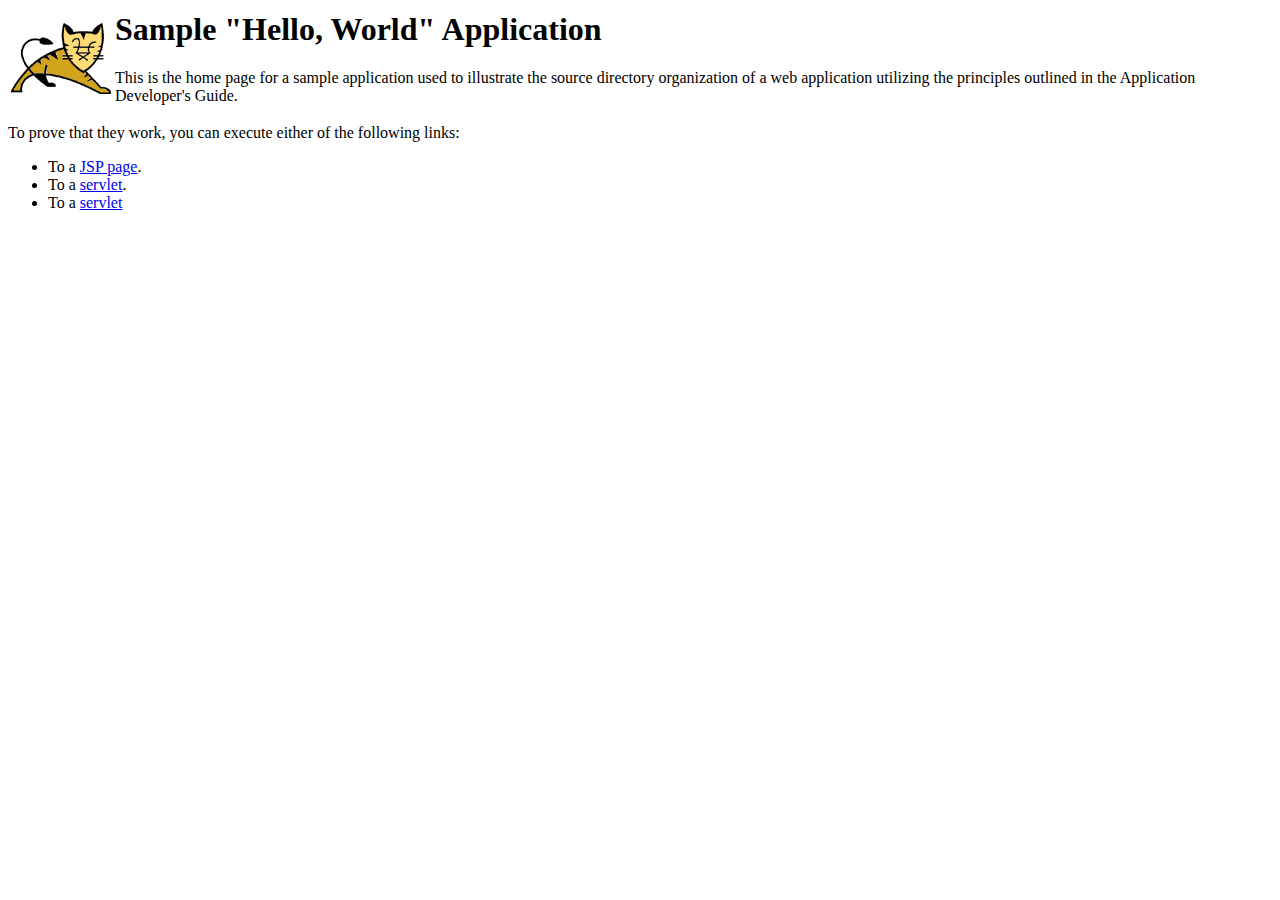
<file: cs578/WebContent/index.html>
<html>
<head>
<title>Sample "Hello, World" Application</title>
</head>
<body bgcolor=white>

<table border="0">
<tr>
<td>
<img src="images/tomcat.gif">
</td>
<td>
<h1>Sample "Hello, World" Application</h1>
<p>This is the home page for a sample application used to illustrate the
source directory organization of a web application utilizing the principles
outlined in the Application Developer's Guide.
</td>
</tr>
</table>

<p>To prove that they work, you can execute either of the following links:
<ul>
<li>To a <a href="hello.jsp">JSP page</a>.
<li>To a <a href="hello">servlet</a>.
<li>To a <a href="input.jsp">servlet</a>
</ul>

</body>
</html>
</file>
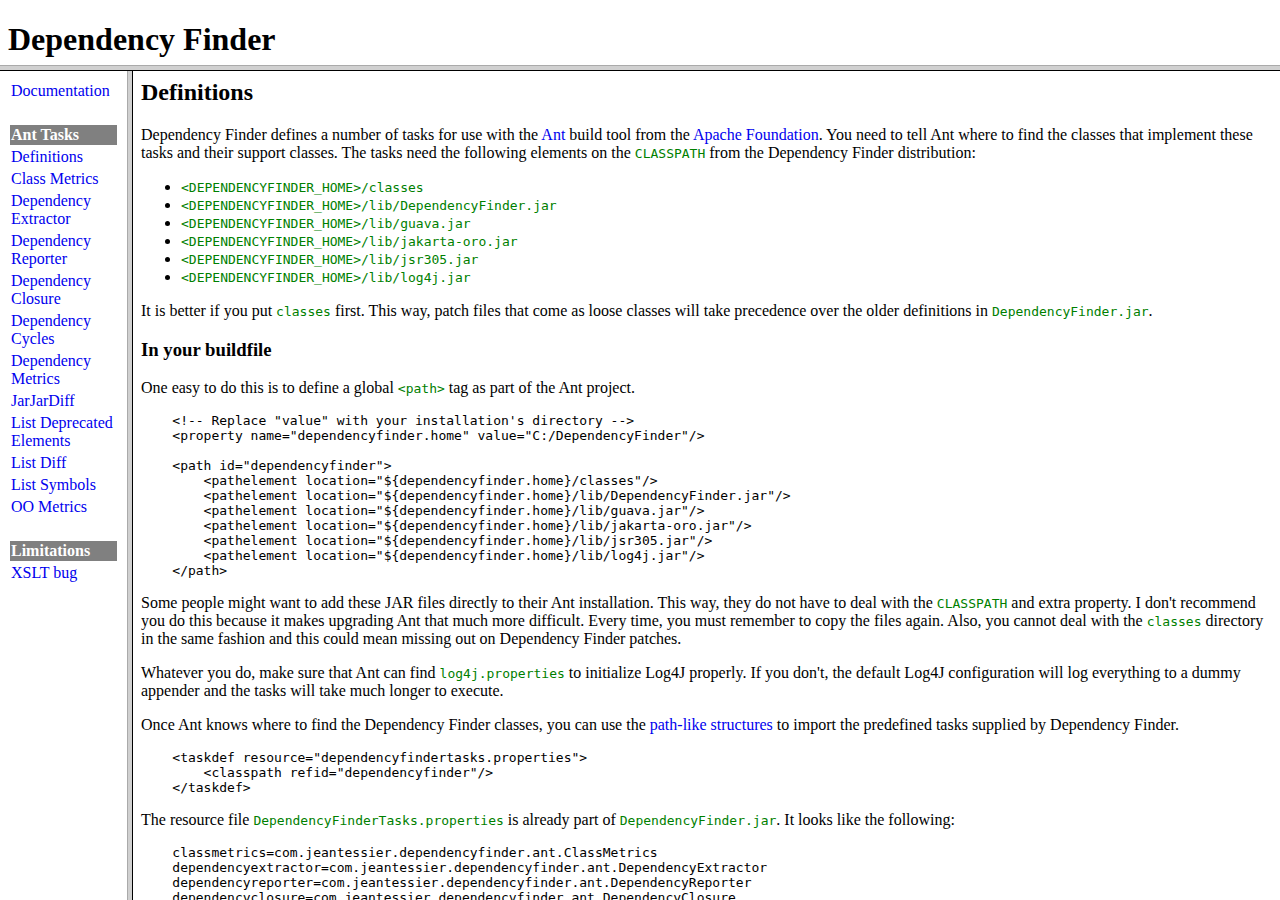
<file: arcade/DependencyFinder/docs/tasks/index.html>
<html>

<head>
<link rel="shortcut icon" href="../images/logoicon.gif" type="image/gif" />
<title>Dependency Finder Ant Tasks</title>
</head>

<frameset rows="65, *">
    <frame name="title" src="../Title.html" noresize scrolling="no">
    <frameset cols="127, *">
        <frame name="menu" src="Menu.html">
        <frame name="content" src="definitions.html">
    </frameset>
</frameset>

</html>
</file>
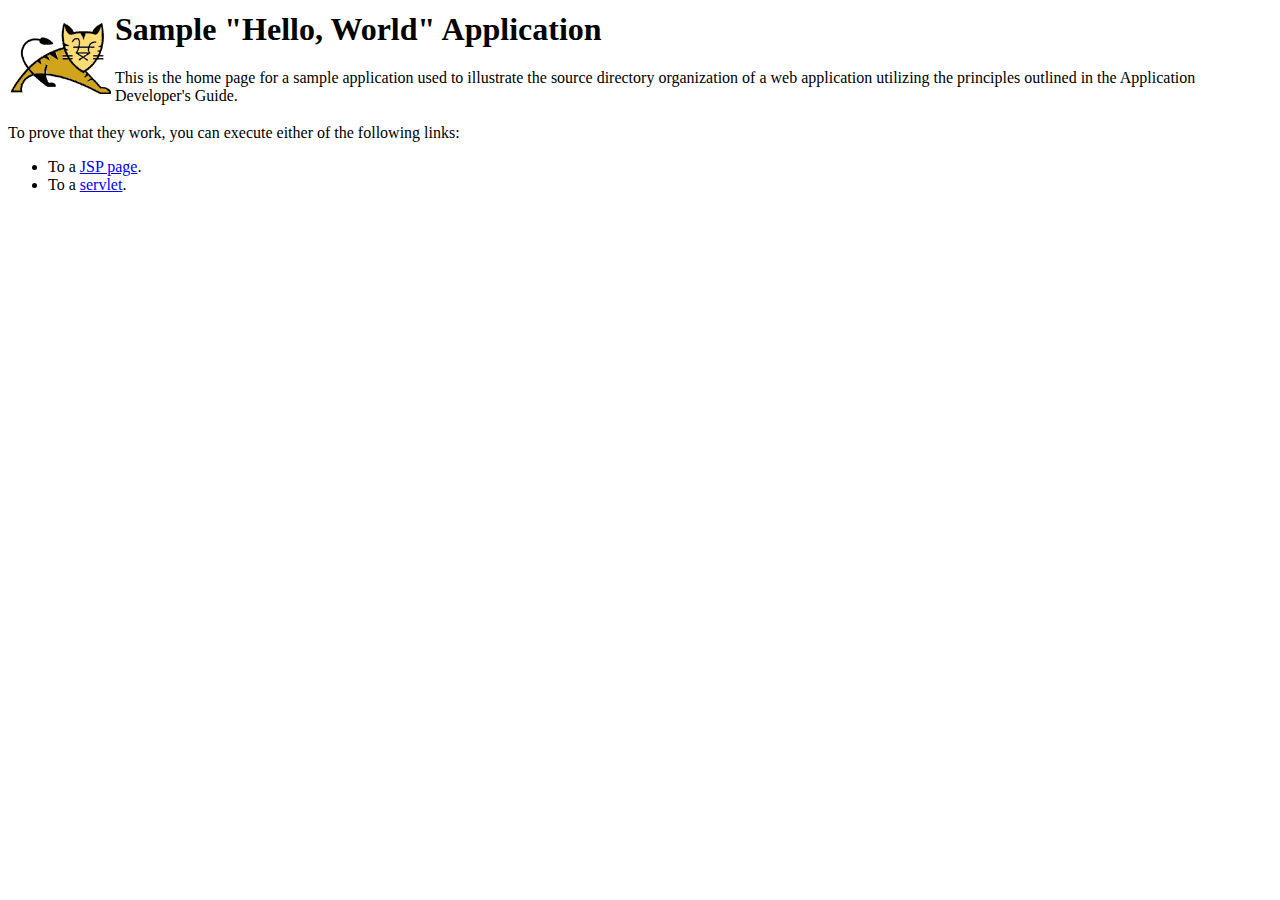
<file: https:/github.com/geoffreyknopf777/CSCI578_ModGraph/tree/git/sample/WebContent/index.html>
<html>
<head>
<title>Sample "Hello, World" Application</title>
</head>
<body bgcolor=white>

<table border="0">
<tr>
<td>
<img src="images/tomcat.gif">
</td>
<td>
<h1>Sample "Hello, World" Application</h1>
<p>This is the home page for a sample application used to illustrate the
source directory organization of a web application utilizing the principles
outlined in the Application Developer's Guide.
</td>
</tr>
</table>

<p>To prove that they work, you can execute either of the following links:
<ul>
<li>To a <a href="hello.jsp">JSP page</a>.
<li>To a <a href="hello">servlet</a>.
</ul>

</body>
</html>
</file>
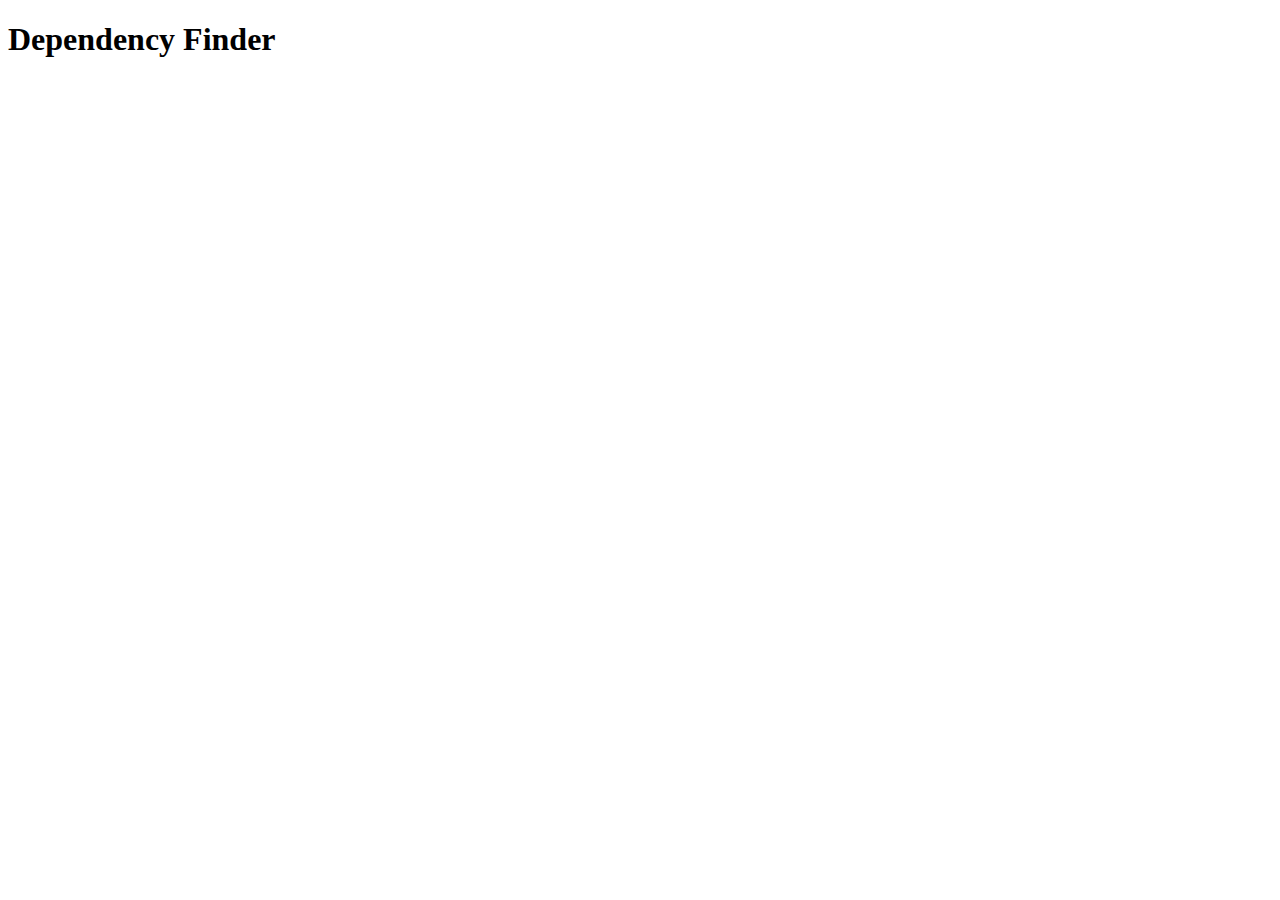
<file: arcade/DependencyFinder/docs/Title.html>
<!doctype html public "-//w3c//dtd html 4.01//en" "http://www.w3c.org/TR/html40/strict.dtd">

<html>

<head>
<link rel="stylesheet" type="text/css" href="style.css" />
<title>Dependency Finder - Title</title>
</head>

<body>

<h1>Dependency Finder</h1>

</body>

</html>
</file>
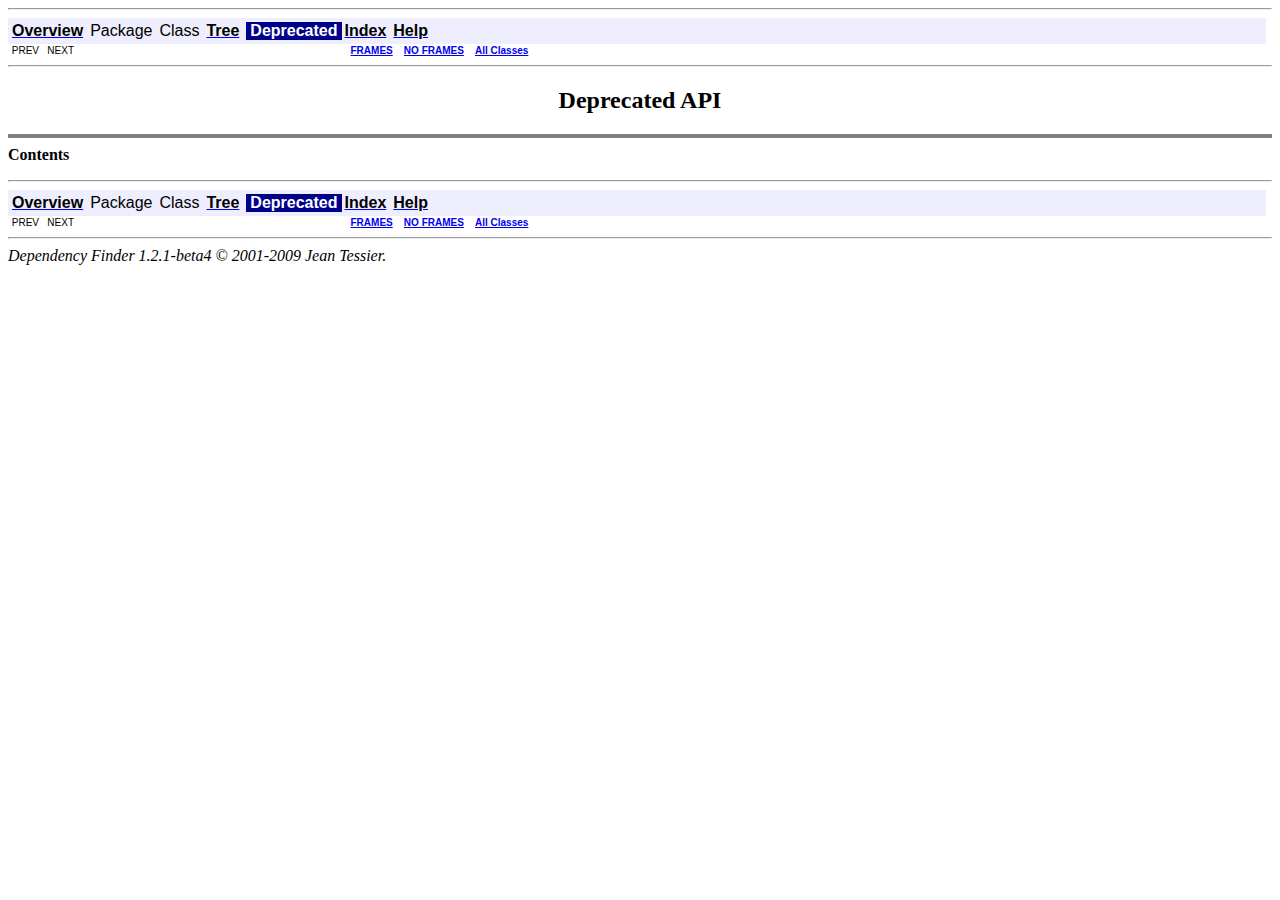
<file: arcade/DependencyFinder/docs/api/deprecated-list.html>
<!DOCTYPE HTML PUBLIC "-//W3C//DTD HTML 4.01 Transitional//EN" "http://www.w3.org/TR/html4/loose.dtd">
<!--NewPage-->
<HTML>
<HEAD>
<!-- Generated by javadoc (build 1.6.0_22) on Sun Nov 28 19:19:18 PST 2010 -->
<TITLE>
Deprecated List (DependencyFinder)
</TITLE>

<META NAME="date" CONTENT="2010-11-28">

<LINK REL ="stylesheet" TYPE="text/css" HREF="stylesheet.css" TITLE="Style">

<SCRIPT type="text/javascript">
function windowTitle()
{
    if (location.href.indexOf('is-external=true') == -1) {
        parent.document.title="Deprecated List (DependencyFinder)";
    }
}
</SCRIPT>
<NOSCRIPT>
</NOSCRIPT>

</HEAD>

<BODY BGCOLOR="white" onload="windowTitle();">
<HR>


<!-- ========= START OF TOP NAVBAR ======= -->
<A NAME="navbar_top"><!-- --></A>
<A HREF="#skip-navbar_top" title="Skip navigation links"></A>
<TABLE BORDER="0" WIDTH="100%" CELLPADDING="1" CELLSPACING="0" SUMMARY="">
<TR>
<TD COLSPAN=2 BGCOLOR="#EEEEFF" CLASS="NavBarCell1">
<A NAME="navbar_top_firstrow"><!-- --></A>
<TABLE BORDER="0" CELLPADDING="0" CELLSPACING="3" SUMMARY="">
  <TR ALIGN="center" VALIGN="top">
  <TD BGCOLOR="#EEEEFF" CLASS="NavBarCell1">    <A HREF="overview-summary.html"><FONT CLASS="NavBarFont1"><B>Overview</B></FONT></A>&nbsp;</TD>
  <TD BGCOLOR="#EEEEFF" CLASS="NavBarCell1">    <FONT CLASS="NavBarFont1">Package</FONT>&nbsp;</TD>
  <TD BGCOLOR="#EEEEFF" CLASS="NavBarCell1">    <FONT CLASS="NavBarFont1">Class</FONT>&nbsp;</TD>
  <TD BGCOLOR="#EEEEFF" CLASS="NavBarCell1">    <A HREF="overview-tree.html"><FONT CLASS="NavBarFont1"><B>Tree</B></FONT></A>&nbsp;</TD>
  <TD BGCOLOR="#FFFFFF" CLASS="NavBarCell1Rev"> &nbsp;<FONT CLASS="NavBarFont1Rev"><B>Deprecated</B></FONT>&nbsp;</TD>
  <TD BGCOLOR="#EEEEFF" CLASS="NavBarCell1">    <A HREF="index-all.html"><FONT CLASS="NavBarFont1"><B>Index</B></FONT></A>&nbsp;</TD>
  <TD BGCOLOR="#EEEEFF" CLASS="NavBarCell1">    <A HREF="help-doc.html"><FONT CLASS="NavBarFont1"><B>Help</B></FONT></A>&nbsp;</TD>
  </TR>
</TABLE>
</TD>
<TD ALIGN="right" VALIGN="top" ROWSPAN=3><EM>
</EM>
</TD>
</TR>

<TR>
<TD BGCOLOR="white" CLASS="NavBarCell2"><FONT SIZE="-2">
&nbsp;PREV&nbsp;
&nbsp;NEXT</FONT></TD>
<TD BGCOLOR="white" CLASS="NavBarCell2"><FONT SIZE="-2">
  <A HREF="index.html?deprecated-list.html" target="_top"><B>FRAMES</B></A>  &nbsp;
&nbsp;<A HREF="deprecated-list.html" target="_top"><B>NO FRAMES</B></A>  &nbsp;
&nbsp;<SCRIPT type="text/javascript">
  <!--
  if(window==top) {
    document.writeln('<A HREF="allclasses-noframe.html"><B>All Classes</B></A>');
  }
  //-->
</SCRIPT>
<NOSCRIPT>
  <A HREF="allclasses-noframe.html"><B>All Classes</B></A>
</NOSCRIPT>


</FONT></TD>
</TR>
</TABLE>
<A NAME="skip-navbar_top"></A>
<!-- ========= END OF TOP NAVBAR ========= -->

<HR>
<CENTER>
<H2>
<B>Deprecated API</B></H2>
</CENTER>
<HR SIZE="4" NOSHADE>
<B>Contents</B><UL>
</UL>

<HR>


<!-- ======= START OF BOTTOM NAVBAR ====== -->
<A NAME="navbar_bottom"><!-- --></A>
<A HREF="#skip-navbar_bottom" title="Skip navigation links"></A>
<TABLE BORDER="0" WIDTH="100%" CELLPADDING="1" CELLSPACING="0" SUMMARY="">
<TR>
<TD COLSPAN=2 BGCOLOR="#EEEEFF" CLASS="NavBarCell1">
<A NAME="navbar_bottom_firstrow"><!-- --></A>
<TABLE BORDER="0" CELLPADDING="0" CELLSPACING="3" SUMMARY="">
  <TR ALIGN="center" VALIGN="top">
  <TD BGCOLOR="#EEEEFF" CLASS="NavBarCell1">    <A HREF="overview-summary.html"><FONT CLASS="NavBarFont1"><B>Overview</B></FONT></A>&nbsp;</TD>
  <TD BGCOLOR="#EEEEFF" CLASS="NavBarCell1">    <FONT CLASS="NavBarFont1">Package</FONT>&nbsp;</TD>
  <TD BGCOLOR="#EEEEFF" CLASS="NavBarCell1">    <FONT CLASS="NavBarFont1">Class</FONT>&nbsp;</TD>
  <TD BGCOLOR="#EEEEFF" CLASS="NavBarCell1">    <A HREF="overview-tree.html"><FONT CLASS="NavBarFont1"><B>Tree</B></FONT></A>&nbsp;</TD>
  <TD BGCOLOR="#FFFFFF" CLASS="NavBarCell1Rev"> &nbsp;<FONT CLASS="NavBarFont1Rev"><B>Deprecated</B></FONT>&nbsp;</TD>
  <TD BGCOLOR="#EEEEFF" CLASS="NavBarCell1">    <A HREF="index-all.html"><FONT CLASS="NavBarFont1"><B>Index</B></FONT></A>&nbsp;</TD>
  <TD BGCOLOR="#EEEEFF" CLASS="NavBarCell1">    <A HREF="help-doc.html"><FONT CLASS="NavBarFont1"><B>Help</B></FONT></A>&nbsp;</TD>
  </TR>
</TABLE>
</TD>
<TD ALIGN="right" VALIGN="top" ROWSPAN=3><EM>
</EM>
</TD>
</TR>

<TR>
<TD BGCOLOR="white" CLASS="NavBarCell2"><FONT SIZE="-2">
&nbsp;PREV&nbsp;
&nbsp;NEXT</FONT></TD>
<TD BGCOLOR="white" CLASS="NavBarCell2"><FONT SIZE="-2">
  <A HREF="index.html?deprecated-list.html" target="_top"><B>FRAMES</B></A>  &nbsp;
&nbsp;<A HREF="deprecated-list.html" target="_top"><B>NO FRAMES</B></A>  &nbsp;
&nbsp;<SCRIPT type="text/javascript">
  <!--
  if(window==top) {
    document.writeln('<A HREF="allclasses-noframe.html"><B>All Classes</B></A>');
  }
  //-->
</SCRIPT>
<NOSCRIPT>
  <A HREF="allclasses-noframe.html"><B>All Classes</B></A>
</NOSCRIPT>


</FONT></TD>
</TR>
</TABLE>
<A NAME="skip-navbar_bottom"></A>
<!-- ======== END OF BOTTOM NAVBAR ======= -->

<HR>
<i>Dependency Finder 1.2.1-beta4 &#169; 2001-2009 Jean Tessier.</i>
</BODY>
</HTML>
</file>
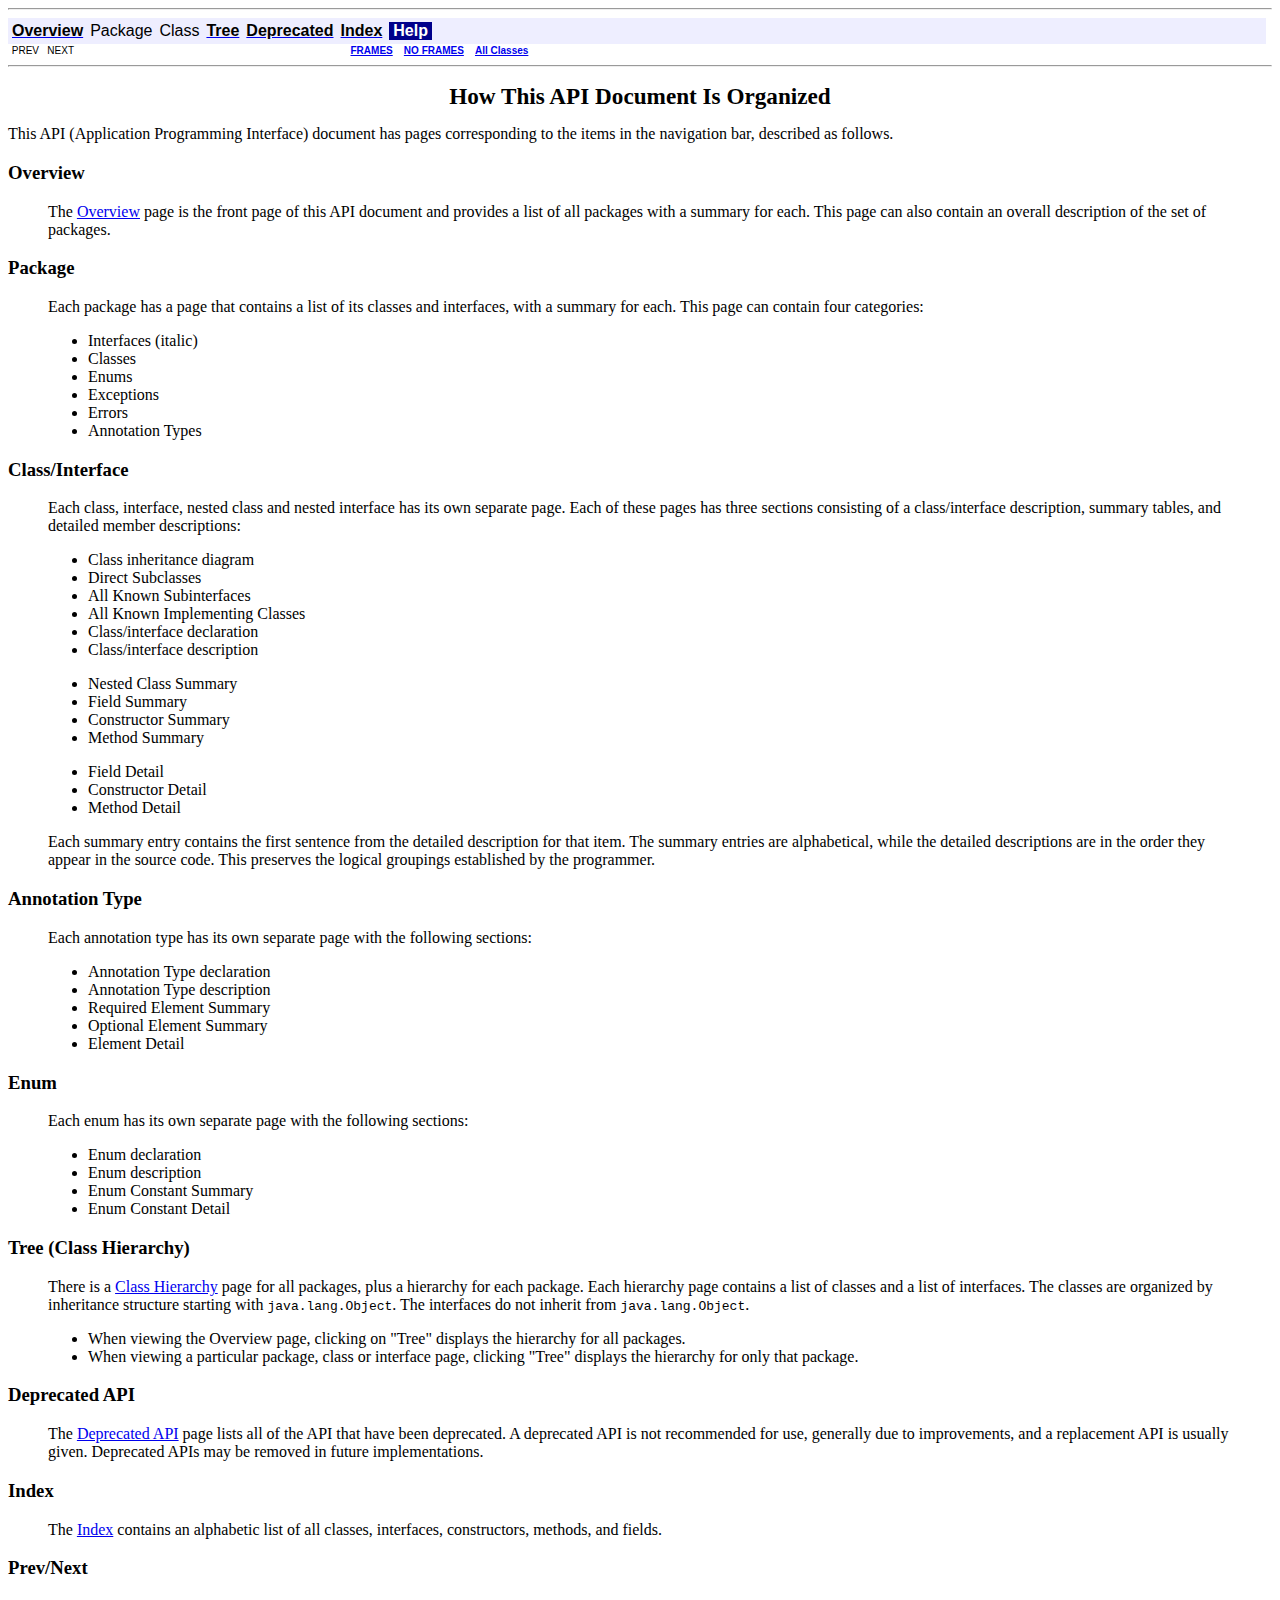
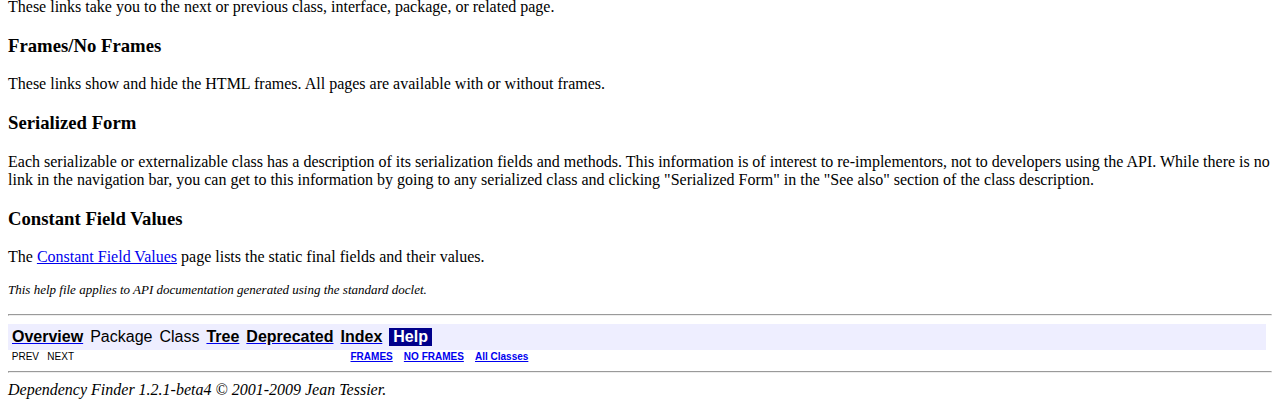
<file: arcade/DependencyFinder/docs/api/help-doc.html>
<!DOCTYPE HTML PUBLIC "-//W3C//DTD HTML 4.01 Transitional//EN" "http://www.w3.org/TR/html4/loose.dtd">
<!--NewPage-->
<HTML>
<HEAD>
<!-- Generated by javadoc (build 1.6.0_22) on Sun Nov 28 19:19:18 PST 2010 -->
<TITLE>
API Help (DependencyFinder)
</TITLE>

<META NAME="date" CONTENT="2010-11-28">

<LINK REL ="stylesheet" TYPE="text/css" HREF="stylesheet.css" TITLE="Style">

<SCRIPT type="text/javascript">
function windowTitle()
{
    if (location.href.indexOf('is-external=true') == -1) {
        parent.document.title="API Help (DependencyFinder)";
    }
}
</SCRIPT>
<NOSCRIPT>
</NOSCRIPT>

</HEAD>

<BODY BGCOLOR="white" onload="windowTitle();">
<HR>


<!-- ========= START OF TOP NAVBAR ======= -->
<A NAME="navbar_top"><!-- --></A>
<A HREF="#skip-navbar_top" title="Skip navigation links"></A>
<TABLE BORDER="0" WIDTH="100%" CELLPADDING="1" CELLSPACING="0" SUMMARY="">
<TR>
<TD COLSPAN=2 BGCOLOR="#EEEEFF" CLASS="NavBarCell1">
<A NAME="navbar_top_firstrow"><!-- --></A>
<TABLE BORDER="0" CELLPADDING="0" CELLSPACING="3" SUMMARY="">
  <TR ALIGN="center" VALIGN="top">
  <TD BGCOLOR="#EEEEFF" CLASS="NavBarCell1">    <A HREF="overview-summary.html"><FONT CLASS="NavBarFont1"><B>Overview</B></FONT></A>&nbsp;</TD>
  <TD BGCOLOR="#EEEEFF" CLASS="NavBarCell1">    <FONT CLASS="NavBarFont1">Package</FONT>&nbsp;</TD>
  <TD BGCOLOR="#EEEEFF" CLASS="NavBarCell1">    <FONT CLASS="NavBarFont1">Class</FONT>&nbsp;</TD>
  <TD BGCOLOR="#EEEEFF" CLASS="NavBarCell1">    <A HREF="overview-tree.html"><FONT CLASS="NavBarFont1"><B>Tree</B></FONT></A>&nbsp;</TD>
  <TD BGCOLOR="#EEEEFF" CLASS="NavBarCell1">    <A HREF="deprecated-list.html"><FONT CLASS="NavBarFont1"><B>Deprecated</B></FONT></A>&nbsp;</TD>
  <TD BGCOLOR="#EEEEFF" CLASS="NavBarCell1">    <A HREF="index-all.html"><FONT CLASS="NavBarFont1"><B>Index</B></FONT></A>&nbsp;</TD>
  <TD BGCOLOR="#FFFFFF" CLASS="NavBarCell1Rev"> &nbsp;<FONT CLASS="NavBarFont1Rev"><B>Help</B></FONT>&nbsp;</TD>
  </TR>
</TABLE>
</TD>
<TD ALIGN="right" VALIGN="top" ROWSPAN=3><EM>
</EM>
</TD>
</TR>

<TR>
<TD BGCOLOR="white" CLASS="NavBarCell2"><FONT SIZE="-2">
&nbsp;PREV&nbsp;
&nbsp;NEXT</FONT></TD>
<TD BGCOLOR="white" CLASS="NavBarCell2"><FONT SIZE="-2">
  <A HREF="index.html?help-doc.html" target="_top"><B>FRAMES</B></A>  &nbsp;
&nbsp;<A HREF="help-doc.html" target="_top"><B>NO FRAMES</B></A>  &nbsp;
&nbsp;<SCRIPT type="text/javascript">
  <!--
  if(window==top) {
    document.writeln('<A HREF="allclasses-noframe.html"><B>All Classes</B></A>');
  }
  //-->
</SCRIPT>
<NOSCRIPT>
  <A HREF="allclasses-noframe.html"><B>All Classes</B></A>
</NOSCRIPT>


</FONT></TD>
</TR>
</TABLE>
<A NAME="skip-navbar_top"></A>
<!-- ========= END OF TOP NAVBAR ========= -->

<HR>
<CENTER>
<H1>
How This API Document Is Organized</H1>
</CENTER>
This API (Application Programming Interface) document has pages corresponding to the items in the navigation bar, described as follows.<H3>
Overview</H3>
<BLOCKQUOTE>

<P>
The <A HREF="overview-summary.html">Overview</A> page is the front page of this API document and provides a list of all packages with a summary for each.  This page can also contain an overall description of the set of packages.</BLOCKQUOTE>
<H3>
Package</H3>
<BLOCKQUOTE>

<P>
Each package has a page that contains a list of its classes and interfaces, with a summary for each. This page can contain four categories:<UL>
<LI>Interfaces (italic)<LI>Classes<LI>Enums<LI>Exceptions<LI>Errors<LI>Annotation Types</UL>
</BLOCKQUOTE>
<H3>
Class/Interface</H3>
<BLOCKQUOTE>

<P>
Each class, interface, nested class and nested interface has its own separate page. Each of these pages has three sections consisting of a class/interface description, summary tables, and detailed member descriptions:<UL>
<LI>Class inheritance diagram<LI>Direct Subclasses<LI>All Known Subinterfaces<LI>All Known Implementing Classes<LI>Class/interface declaration<LI>Class/interface description
<P>
<LI>Nested Class Summary<LI>Field Summary<LI>Constructor Summary<LI>Method Summary
<P>
<LI>Field Detail<LI>Constructor Detail<LI>Method Detail</UL>
Each summary entry contains the first sentence from the detailed description for that item. The summary entries are alphabetical, while the detailed descriptions are in the order they appear in the source code. This preserves the logical groupings established by the programmer.</BLOCKQUOTE>
</BLOCKQUOTE>
<H3>
Annotation Type</H3>
<BLOCKQUOTE>

<P>
Each annotation type has its own separate page with the following sections:<UL>
<LI>Annotation Type declaration<LI>Annotation Type description<LI>Required Element Summary<LI>Optional Element Summary<LI>Element Detail</UL>
</BLOCKQUOTE>
</BLOCKQUOTE>
<H3>
Enum</H3>
<BLOCKQUOTE>

<P>
Each enum has its own separate page with the following sections:<UL>
<LI>Enum declaration<LI>Enum description<LI>Enum Constant Summary<LI>Enum Constant Detail</UL>
</BLOCKQUOTE>
<H3>
Tree (Class Hierarchy)</H3>
<BLOCKQUOTE>
There is a <A HREF="overview-tree.html">Class Hierarchy</A> page for all packages, plus a hierarchy for each package. Each hierarchy page contains a list of classes and a list of interfaces. The classes are organized by inheritance structure starting with <code>java.lang.Object</code>. The interfaces do not inherit from <code>java.lang.Object</code>.<UL>
<LI>When viewing the Overview page, clicking on "Tree" displays the hierarchy for all packages.<LI>When viewing a particular package, class or interface page, clicking "Tree" displays the hierarchy for only that package.</UL>
</BLOCKQUOTE>
<H3>
Deprecated API</H3>
<BLOCKQUOTE>
The <A HREF="deprecated-list.html">Deprecated API</A> page lists all of the API that have been deprecated. A deprecated API is not recommended for use, generally due to improvements, and a replacement API is usually given. Deprecated APIs may be removed in future implementations.</BLOCKQUOTE>
<H3>
Index</H3>
<BLOCKQUOTE>
The <A HREF="index-all.html">Index</A> contains an alphabetic list of all classes, interfaces, constructors, methods, and fields.</BLOCKQUOTE>
<H3>
Prev/Next</H3>
These links take you to the next or previous class, interface, package, or related page.<H3>
Frames/No Frames</H3>
These links show and hide the HTML frames.  All pages are available with or without frames.
<P>
<H3>
Serialized Form</H3>
Each serializable or externalizable class has a description of its serialization fields and methods. This information is of interest to re-implementors, not to developers using the API. While there is no link in the navigation bar, you can get to this information by going to any serialized class and clicking "Serialized Form" in the "See also" section of the class description.
<P>
<H3>
Constant Field Values</H3>
The <a href="constant-values.html">Constant Field Values</a> page lists the static final fields and their values.
<P>
<FONT SIZE="-1">
<EM>
This help file applies to API documentation generated using the standard doclet.</EM>
</FONT>
<BR>
<HR>


<!-- ======= START OF BOTTOM NAVBAR ====== -->
<A NAME="navbar_bottom"><!-- --></A>
<A HREF="#skip-navbar_bottom" title="Skip navigation links"></A>
<TABLE BORDER="0" WIDTH="100%" CELLPADDING="1" CELLSPACING="0" SUMMARY="">
<TR>
<TD COLSPAN=2 BGCOLOR="#EEEEFF" CLASS="NavBarCell1">
<A NAME="navbar_bottom_firstrow"><!-- --></A>
<TABLE BORDER="0" CELLPADDING="0" CELLSPACING="3" SUMMARY="">
  <TR ALIGN="center" VALIGN="top">
  <TD BGCOLOR="#EEEEFF" CLASS="NavBarCell1">    <A HREF="overview-summary.html"><FONT CLASS="NavBarFont1"><B>Overview</B></FONT></A>&nbsp;</TD>
  <TD BGCOLOR="#EEEEFF" CLASS="NavBarCell1">    <FONT CLASS="NavBarFont1">Package</FONT>&nbsp;</TD>
  <TD BGCOLOR="#EEEEFF" CLASS="NavBarCell1">    <FONT CLASS="NavBarFont1">Class</FONT>&nbsp;</TD>
  <TD BGCOLOR="#EEEEFF" CLASS="NavBarCell1">    <A HREF="overview-tree.html"><FONT CLASS="NavBarFont1"><B>Tree</B></FONT></A>&nbsp;</TD>
  <TD BGCOLOR="#EEEEFF" CLASS="NavBarCell1">    <A HREF="deprecated-list.html"><FONT CLASS="NavBarFont1"><B>Deprecated</B></FONT></A>&nbsp;</TD>
  <TD BGCOLOR="#EEEEFF" CLASS="NavBarCell1">    <A HREF="index-all.html"><FONT CLASS="NavBarFont1"><B>Index</B></FONT></A>&nbsp;</TD>
  <TD BGCOLOR="#FFFFFF" CLASS="NavBarCell1Rev"> &nbsp;<FONT CLASS="NavBarFont1Rev"><B>Help</B></FONT>&nbsp;</TD>
  </TR>
</TABLE>
</TD>
<TD ALIGN="right" VALIGN="top" ROWSPAN=3><EM>
</EM>
</TD>
</TR>

<TR>
<TD BGCOLOR="white" CLASS="NavBarCell2"><FONT SIZE="-2">
&nbsp;PREV&nbsp;
&nbsp;NEXT</FONT></TD>
<TD BGCOLOR="white" CLASS="NavBarCell2"><FONT SIZE="-2">
  <A HREF="index.html?help-doc.html" target="_top"><B>FRAMES</B></A>  &nbsp;
&nbsp;<A HREF="help-doc.html" target="_top"><B>NO FRAMES</B></A>  &nbsp;
&nbsp;<SCRIPT type="text/javascript">
  <!--
  if(window==top) {
    document.writeln('<A HREF="allclasses-noframe.html"><B>All Classes</B></A>');
  }
  //-->
</SCRIPT>
<NOSCRIPT>
  <A HREF="allclasses-noframe.html"><B>All Classes</B></A>
</NOSCRIPT>


</FONT></TD>
</TR>
</TABLE>
<A NAME="skip-navbar_bottom"></A>
<!-- ======== END OF BOTTOM NAVBAR ======= -->

<HR>
<i>Dependency Finder 1.2.1-beta4 &#169; 2001-2009 Jean Tessier.</i>
</BODY>
</HTML>
</file>
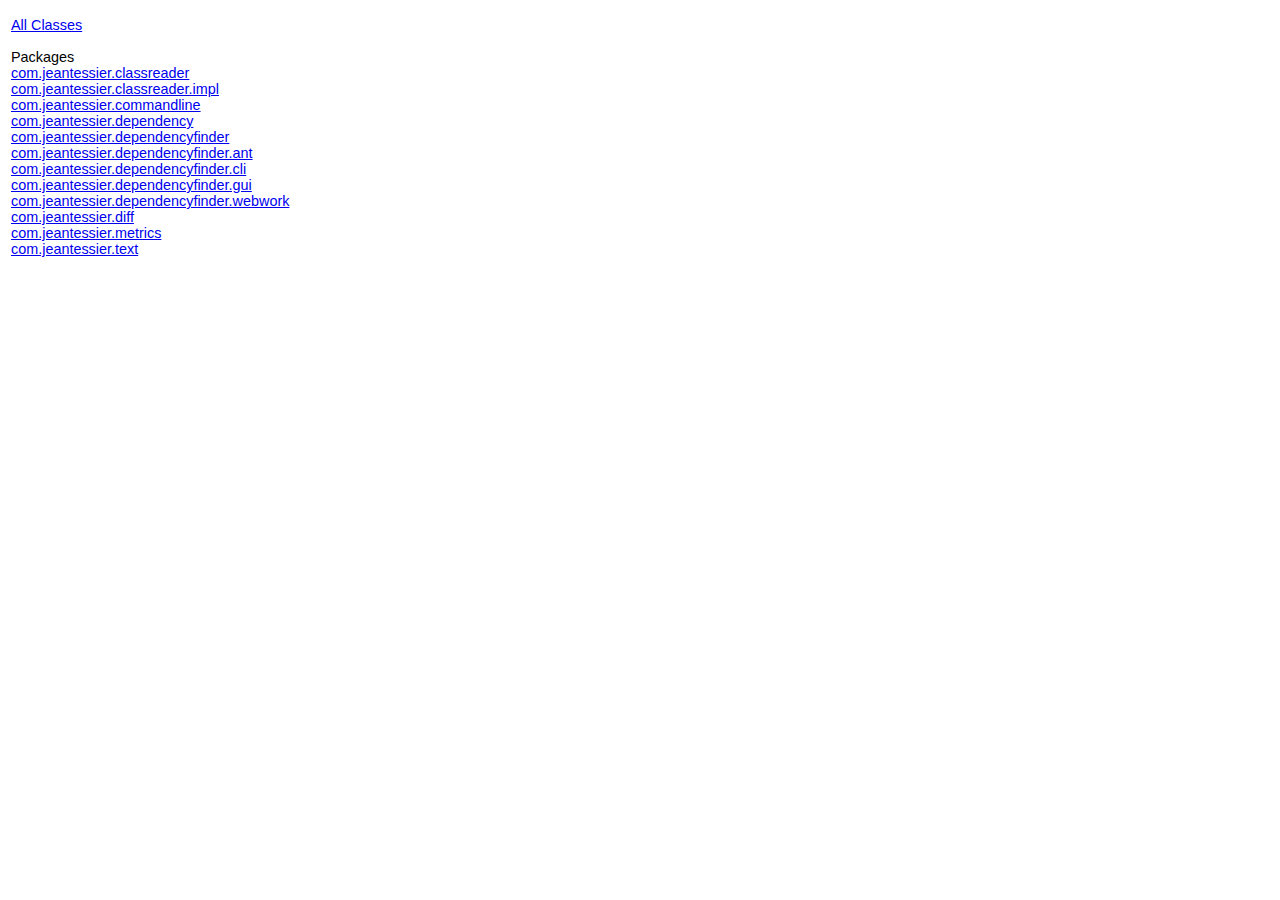
<file: arcade/DependencyFinder/docs/api/overview-frame.html>
<!DOCTYPE HTML PUBLIC "-//W3C//DTD HTML 4.01 Transitional//EN" "http://www.w3.org/TR/html4/loose.dtd">
<!--NewPage-->
<HTML>
<HEAD>
<!-- Generated by javadoc (build 1.6.0_22) on Sun Nov 28 19:19:16 PST 2010 -->
<TITLE>
Overview List (DependencyFinder)
</TITLE>

<META NAME="date" CONTENT="2010-11-28">

<LINK REL ="stylesheet" TYPE="text/css" HREF="stylesheet.css" TITLE="Style">


</HEAD>

<BODY BGCOLOR="white">

<TABLE BORDER="0" WIDTH="100%" SUMMARY="">
<TR>
<TH ALIGN="left" NOWRAP><FONT size="+1" CLASS="FrameTitleFont">
<B></B></FONT></TH>
</TR>
</TABLE>

<TABLE BORDER="0" WIDTH="100%" SUMMARY="">
<TR>
<TD NOWRAP><FONT CLASS="FrameItemFont"><A HREF="allclasses-frame.html" target="packageFrame">All Classes</A></FONT>
<P>
<FONT size="+1" CLASS="FrameHeadingFont">
Packages</FONT>
<BR>
<FONT CLASS="FrameItemFont"><A HREF="com/jeantessier/classreader/package-frame.html" target="packageFrame">com.jeantessier.classreader</A></FONT>
<BR>
<FONT CLASS="FrameItemFont"><A HREF="com/jeantessier/classreader/impl/package-frame.html" target="packageFrame">com.jeantessier.classreader.impl</A></FONT>
<BR>
<FONT CLASS="FrameItemFont"><A HREF="com/jeantessier/commandline/package-frame.html" target="packageFrame">com.jeantessier.commandline</A></FONT>
<BR>
<FONT CLASS="FrameItemFont"><A HREF="com/jeantessier/dependency/package-frame.html" target="packageFrame">com.jeantessier.dependency</A></FONT>
<BR>
<FONT CLASS="FrameItemFont"><A HREF="com/jeantessier/dependencyfinder/package-frame.html" target="packageFrame">com.jeantessier.dependencyfinder</A></FONT>
<BR>
<FONT CLASS="FrameItemFont"><A HREF="com/jeantessier/dependencyfinder/ant/package-frame.html" target="packageFrame">com.jeantessier.dependencyfinder.ant</A></FONT>
<BR>
<FONT CLASS="FrameItemFont"><A HREF="com/jeantessier/dependencyfinder/cli/package-frame.html" target="packageFrame">com.jeantessier.dependencyfinder.cli</A></FONT>
<BR>
<FONT CLASS="FrameItemFont"><A HREF="com/jeantessier/dependencyfinder/gui/package-frame.html" target="packageFrame">com.jeantessier.dependencyfinder.gui</A></FONT>
<BR>
<FONT CLASS="FrameItemFont"><A HREF="com/jeantessier/dependencyfinder/webwork/package-frame.html" target="packageFrame">com.jeantessier.dependencyfinder.webwork</A></FONT>
<BR>
<FONT CLASS="FrameItemFont"><A HREF="com/jeantessier/diff/package-frame.html" target="packageFrame">com.jeantessier.diff</A></FONT>
<BR>
<FONT CLASS="FrameItemFont"><A HREF="com/jeantessier/metrics/package-frame.html" target="packageFrame">com.jeantessier.metrics</A></FONT>
<BR>
<FONT CLASS="FrameItemFont"><A HREF="com/jeantessier/text/package-frame.html" target="packageFrame">com.jeantessier.text</A></FONT>
<BR>
</TD>
</TR>
</TABLE>

<P>
&nbsp;
</BODY>
</HTML>
</file>
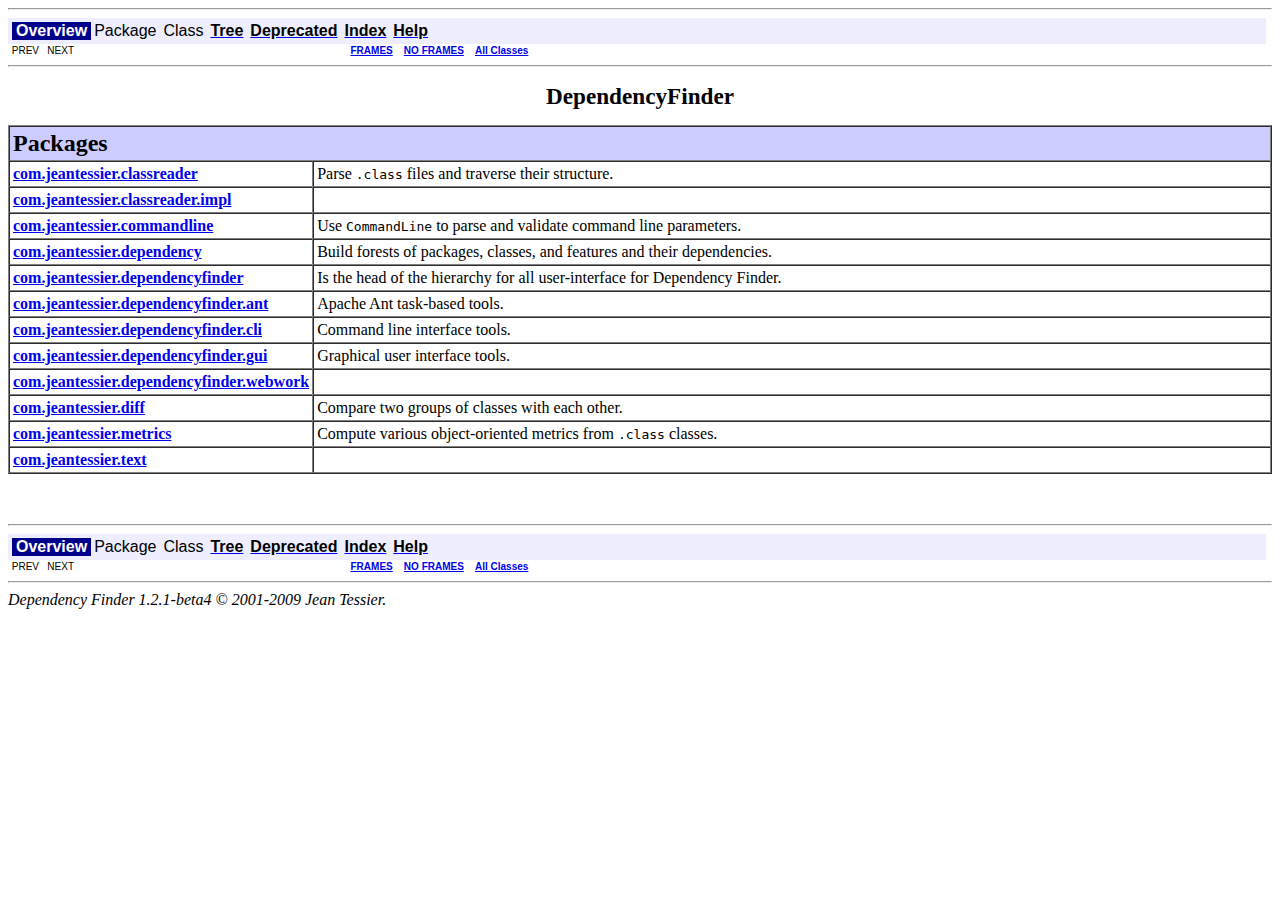
<file: arcade/DependencyFinder/docs/api/overview-summary.html>
<!DOCTYPE HTML PUBLIC "-//W3C//DTD HTML 4.01 Transitional//EN" "http://www.w3.org/TR/html4/loose.dtd">
<!--NewPage-->
<HTML>
<HEAD>
<!-- Generated by javadoc (build 1.6.0_22) on Sun Nov 28 19:19:18 PST 2010 -->
<TITLE>
Overview (DependencyFinder)
</TITLE>

<META NAME="date" CONTENT="2010-11-28">

<LINK REL ="stylesheet" TYPE="text/css" HREF="stylesheet.css" TITLE="Style">

<SCRIPT type="text/javascript">
function windowTitle()
{
    if (location.href.indexOf('is-external=true') == -1) {
        parent.document.title="Overview (DependencyFinder)";
    }
}
</SCRIPT>
<NOSCRIPT>
</NOSCRIPT>

</HEAD>

<BODY BGCOLOR="white" onload="windowTitle();">
<HR>


<!-- ========= START OF TOP NAVBAR ======= -->
<A NAME="navbar_top"><!-- --></A>
<A HREF="#skip-navbar_top" title="Skip navigation links"></A>
<TABLE BORDER="0" WIDTH="100%" CELLPADDING="1" CELLSPACING="0" SUMMARY="">
<TR>
<TD COLSPAN=2 BGCOLOR="#EEEEFF" CLASS="NavBarCell1">
<A NAME="navbar_top_firstrow"><!-- --></A>
<TABLE BORDER="0" CELLPADDING="0" CELLSPACING="3" SUMMARY="">
  <TR ALIGN="center" VALIGN="top">
  <TD BGCOLOR="#FFFFFF" CLASS="NavBarCell1Rev"> &nbsp;<FONT CLASS="NavBarFont1Rev"><B>Overview</B></FONT>&nbsp;</TD>
  <TD BGCOLOR="#EEEEFF" CLASS="NavBarCell1">    <FONT CLASS="NavBarFont1">Package</FONT>&nbsp;</TD>
  <TD BGCOLOR="#EEEEFF" CLASS="NavBarCell1">    <FONT CLASS="NavBarFont1">Class</FONT>&nbsp;</TD>
  <TD BGCOLOR="#EEEEFF" CLASS="NavBarCell1">    <A HREF="overview-tree.html"><FONT CLASS="NavBarFont1"><B>Tree</B></FONT></A>&nbsp;</TD>
  <TD BGCOLOR="#EEEEFF" CLASS="NavBarCell1">    <A HREF="deprecated-list.html"><FONT CLASS="NavBarFont1"><B>Deprecated</B></FONT></A>&nbsp;</TD>
  <TD BGCOLOR="#EEEEFF" CLASS="NavBarCell1">    <A HREF="index-all.html"><FONT CLASS="NavBarFont1"><B>Index</B></FONT></A>&nbsp;</TD>
  <TD BGCOLOR="#EEEEFF" CLASS="NavBarCell1">    <A HREF="help-doc.html"><FONT CLASS="NavBarFont1"><B>Help</B></FONT></A>&nbsp;</TD>
  </TR>
</TABLE>
</TD>
<TD ALIGN="right" VALIGN="top" ROWSPAN=3><EM>
</EM>
</TD>
</TR>

<TR>
<TD BGCOLOR="white" CLASS="NavBarCell2"><FONT SIZE="-2">
&nbsp;PREV&nbsp;
&nbsp;NEXT</FONT></TD>
<TD BGCOLOR="white" CLASS="NavBarCell2"><FONT SIZE="-2">
  <A HREF="index.html?overview-summary.html" target="_top"><B>FRAMES</B></A>  &nbsp;
&nbsp;<A HREF="overview-summary.html" target="_top"><B>NO FRAMES</B></A>  &nbsp;
&nbsp;<SCRIPT type="text/javascript">
  <!--
  if(window==top) {
    document.writeln('<A HREF="allclasses-noframe.html"><B>All Classes</B></A>');
  }
  //-->
</SCRIPT>
<NOSCRIPT>
  <A HREF="allclasses-noframe.html"><B>All Classes</B></A>
</NOSCRIPT>


</FONT></TD>
</TR>
</TABLE>
<A NAME="skip-navbar_top"></A>
<!-- ========= END OF TOP NAVBAR ========= -->

<HR>
<CENTER>
<H1>
DependencyFinder
</H1>
</CENTER>

<TABLE BORDER="1" WIDTH="100%" CELLPADDING="3" CELLSPACING="0" SUMMARY="">
<TR BGCOLOR="#CCCCFF" CLASS="TableHeadingColor">
<TH ALIGN="left" COLSPAN="2"><FONT SIZE="+2">
<B>Packages</B></FONT></TH>
</TR>
<TR BGCOLOR="white" CLASS="TableRowColor">
<TD WIDTH="20%"><B><A HREF="com/jeantessier/classreader/package-summary.html">com.jeantessier.classreader</A></B></TD>
<TD>Parse <code>.class</code> files and traverse their structure.</TD>
</TR>
<TR BGCOLOR="white" CLASS="TableRowColor">
<TD WIDTH="20%"><B><A HREF="com/jeantessier/classreader/impl/package-summary.html">com.jeantessier.classreader.impl</A></B></TD>
<TD>&nbsp;</TD>
</TR>
<TR BGCOLOR="white" CLASS="TableRowColor">
<TD WIDTH="20%"><B><A HREF="com/jeantessier/commandline/package-summary.html">com.jeantessier.commandline</A></B></TD>
<TD>Use <code>CommandLine</code> to parse and validate command line parameters.</TD>
</TR>
<TR BGCOLOR="white" CLASS="TableRowColor">
<TD WIDTH="20%"><B><A HREF="com/jeantessier/dependency/package-summary.html">com.jeantessier.dependency</A></B></TD>
<TD>Build forests of packages, classes, and features and their dependencies.</TD>
</TR>
<TR BGCOLOR="white" CLASS="TableRowColor">
<TD WIDTH="20%"><B><A HREF="com/jeantessier/dependencyfinder/package-summary.html">com.jeantessier.dependencyfinder</A></B></TD>
<TD>Is the head of the hierarchy for all user-interface for Dependency Finder.</TD>
</TR>
<TR BGCOLOR="white" CLASS="TableRowColor">
<TD WIDTH="20%"><B><A HREF="com/jeantessier/dependencyfinder/ant/package-summary.html">com.jeantessier.dependencyfinder.ant</A></B></TD>
<TD>Apache Ant task-based tools.</TD>
</TR>
<TR BGCOLOR="white" CLASS="TableRowColor">
<TD WIDTH="20%"><B><A HREF="com/jeantessier/dependencyfinder/cli/package-summary.html">com.jeantessier.dependencyfinder.cli</A></B></TD>
<TD>Command line interface tools.</TD>
</TR>
<TR BGCOLOR="white" CLASS="TableRowColor">
<TD WIDTH="20%"><B><A HREF="com/jeantessier/dependencyfinder/gui/package-summary.html">com.jeantessier.dependencyfinder.gui</A></B></TD>
<TD>Graphical user interface tools.</TD>
</TR>
<TR BGCOLOR="white" CLASS="TableRowColor">
<TD WIDTH="20%"><B><A HREF="com/jeantessier/dependencyfinder/webwork/package-summary.html">com.jeantessier.dependencyfinder.webwork</A></B></TD>
<TD>&nbsp;</TD>
</TR>
<TR BGCOLOR="white" CLASS="TableRowColor">
<TD WIDTH="20%"><B><A HREF="com/jeantessier/diff/package-summary.html">com.jeantessier.diff</A></B></TD>
<TD>Compare two groups of classes with each other.</TD>
</TR>
<TR BGCOLOR="white" CLASS="TableRowColor">
<TD WIDTH="20%"><B><A HREF="com/jeantessier/metrics/package-summary.html">com.jeantessier.metrics</A></B></TD>
<TD>Compute various object-oriented metrics from <code>.class</code> classes.</TD>
</TR>
<TR BGCOLOR="white" CLASS="TableRowColor">
<TD WIDTH="20%"><B><A HREF="com/jeantessier/text/package-summary.html">com.jeantessier.text</A></B></TD>
<TD>&nbsp;</TD>
</TR>
</TABLE>

<P>
&nbsp;<HR>


<!-- ======= START OF BOTTOM NAVBAR ====== -->
<A NAME="navbar_bottom"><!-- --></A>
<A HREF="#skip-navbar_bottom" title="Skip navigation links"></A>
<TABLE BORDER="0" WIDTH="100%" CELLPADDING="1" CELLSPACING="0" SUMMARY="">
<TR>
<TD COLSPAN=2 BGCOLOR="#EEEEFF" CLASS="NavBarCell1">
<A NAME="navbar_bottom_firstrow"><!-- --></A>
<TABLE BORDER="0" CELLPADDING="0" CELLSPACING="3" SUMMARY="">
  <TR ALIGN="center" VALIGN="top">
  <TD BGCOLOR="#FFFFFF" CLASS="NavBarCell1Rev"> &nbsp;<FONT CLASS="NavBarFont1Rev"><B>Overview</B></FONT>&nbsp;</TD>
  <TD BGCOLOR="#EEEEFF" CLASS="NavBarCell1">    <FONT CLASS="NavBarFont1">Package</FONT>&nbsp;</TD>
  <TD BGCOLOR="#EEEEFF" CLASS="NavBarCell1">    <FONT CLASS="NavBarFont1">Class</FONT>&nbsp;</TD>
  <TD BGCOLOR="#EEEEFF" CLASS="NavBarCell1">    <A HREF="overview-tree.html"><FONT CLASS="NavBarFont1"><B>Tree</B></FONT></A>&nbsp;</TD>
  <TD BGCOLOR="#EEEEFF" CLASS="NavBarCell1">    <A HREF="deprecated-list.html"><FONT CLASS="NavBarFont1"><B>Deprecated</B></FONT></A>&nbsp;</TD>
  <TD BGCOLOR="#EEEEFF" CLASS="NavBarCell1">    <A HREF="index-all.html"><FONT CLASS="NavBarFont1"><B>Index</B></FONT></A>&nbsp;</TD>
  <TD BGCOLOR="#EEEEFF" CLASS="NavBarCell1">    <A HREF="help-doc.html"><FONT CLASS="NavBarFont1"><B>Help</B></FONT></A>&nbsp;</TD>
  </TR>
</TABLE>
</TD>
<TD ALIGN="right" VALIGN="top" ROWSPAN=3><EM>
</EM>
</TD>
</TR>

<TR>
<TD BGCOLOR="white" CLASS="NavBarCell2"><FONT SIZE="-2">
&nbsp;PREV&nbsp;
&nbsp;NEXT</FONT></TD>
<TD BGCOLOR="white" CLASS="NavBarCell2"><FONT SIZE="-2">
  <A HREF="index.html?overview-summary.html" target="_top"><B>FRAMES</B></A>  &nbsp;
&nbsp;<A HREF="overview-summary.html" target="_top"><B>NO FRAMES</B></A>  &nbsp;
&nbsp;<SCRIPT type="text/javascript">
  <!--
  if(window==top) {
    document.writeln('<A HREF="allclasses-noframe.html"><B>All Classes</B></A>');
  }
  //-->
</SCRIPT>
<NOSCRIPT>
  <A HREF="allclasses-noframe.html"><B>All Classes</B></A>
</NOSCRIPT>


</FONT></TD>
</TR>
</TABLE>
<A NAME="skip-navbar_bottom"></A>
<!-- ======== END OF BOTTOM NAVBAR ======= -->

<HR>
<i>Dependency Finder 1.2.1-beta4 &#169; 2001-2009 Jean Tessier.</i>
</BODY>
</HTML>
</file>
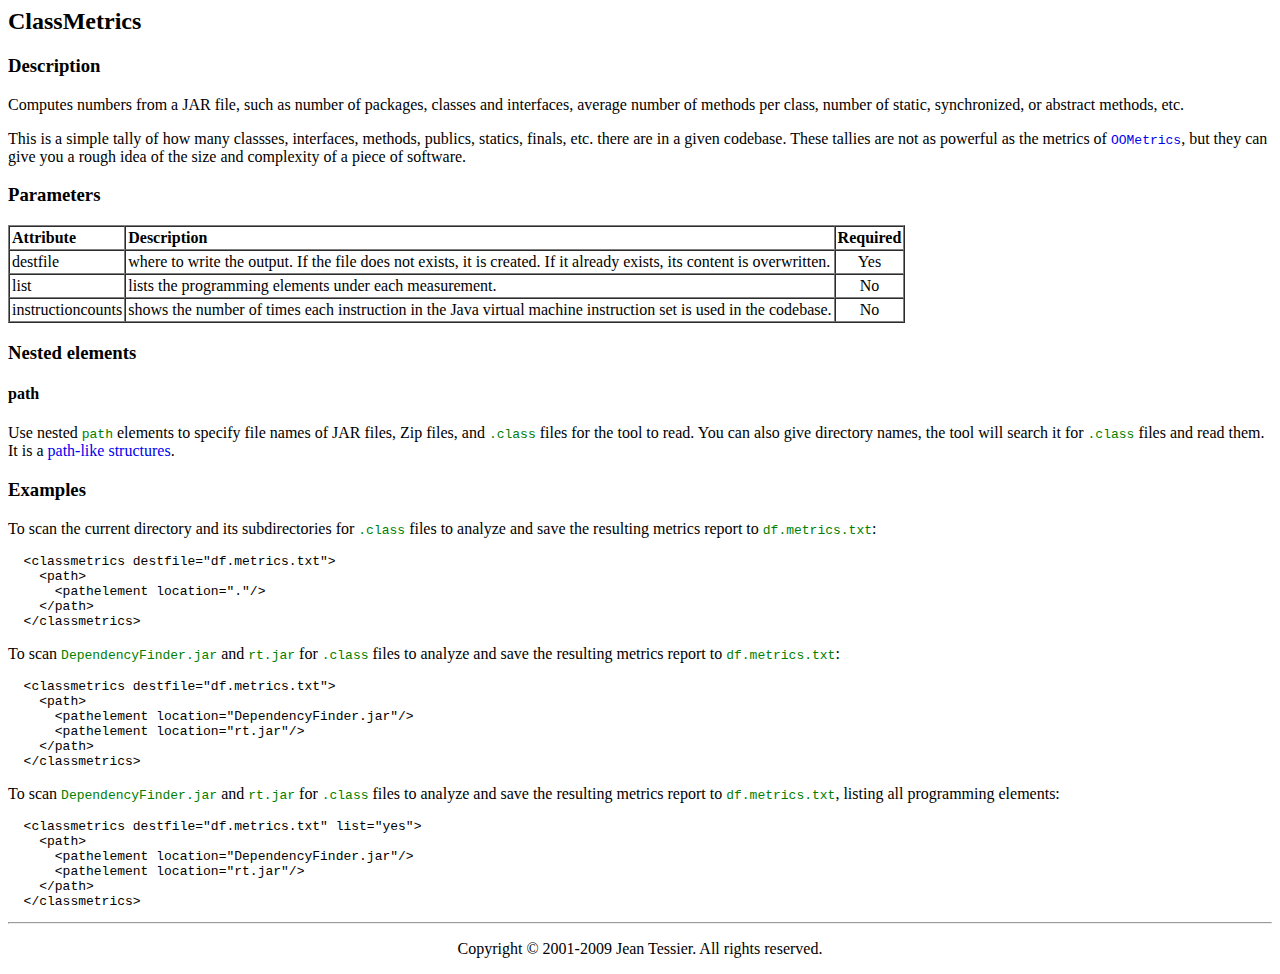
<file: arcade/DependencyFinder/docs/tasks/classmetrics.html>
<html>

<head>
<meta http-equiv="Content-Language" content="en-us">
<link rel="stylesheet" type="text/css" href="../style.css" />
<title>ClassMetrics Task</title>
</head>

<body>

<h2><a name="classmetrics">ClassMetrics</a></h2>

<h3>Description</h3>

<p>Computes numbers from a JAR file, such as number of packages, classes and
interfaces, average number of methods per class, number of static,
synchronized, or abstract methods, etc.</p>

<p>This is a simple tally of how many classses, interfaces, methods, publics,
statics, finals, etc. there are in a given codebase.  These tallies are
not as powerful as the metrics of
<code><a target="_top" href="../Tools.html#OOmetrics">OOMetrics</a></code>, but
they can give you a rough idea of the size and complexity of a piece of
software.</p>

<h3>Parameters</h3>

<table border="1" cellpadding="2" cellspacing="0">
  <tr>
    <td valign="top"><b>Attribute</b></td>
    <td valign="top"><b>Description</b></td>
    <td align="center" valign="top"><b>Required</b></td>
  </tr>
  <tr>
    <td valign="top">destfile</td>
    <td valign="top">where to write the output.  If the file does not exists,
    it is created.  If it already exists, its content is overwritten.</td>
    <td valign="top" align="center">Yes</td>
  </tr>
  <tr>
    <td valign="top">list</td>
    <td valign="top">lists the programming elements under each measurement.</td>
    <td valign="top" align="center">No</td>
  </tr>
  <tr>
    <td valign="top">instructioncounts</td>
    <td valign="top">shows the number of times each instruction in the Java
    virtual machine instruction set is used in the codebase.</td>
    <td valign="top" align="center">No</td>
  </tr>
</table>

<h3>Nested elements</h3>

<h4>path</h4>

<p>Use nested <code>path</code> elements to specify file names of JAR files,
Zip files, and <code>.class</code> files for the tool to read.  You can also
give directory names, the tool will search it for <code>.class</code> files
and read them.  It is a
<a target="_blank" href="http://ant.apache.org/manual/using.html#path">path-like structures</a>.</p>

<h3>Examples</h3>

<p>To scan the current directory and its subdirectories for
<code>.class</code> files to analyze and save the resulting
metrics report to <code>df.metrics.txt</code>:</p>

<pre>  &lt;classmetrics destfile=&quot;df.metrics.txt&quot;&gt;
    &lt;path&gt;
      &lt;pathelement location=&quot;.&quot;/&gt;
    &lt;/path&gt;
  &lt;/classmetrics&gt;</pre>

<p>To scan <code>DependencyFinder.jar</code> and <code>rt.jar</code> for
<code>.class</code> files to analyze and save the resulting metrics report
to <code>df.metrics.txt</code>:</p>

<pre>  &lt;classmetrics destfile=&quot;df.metrics.txt&quot;&gt;
    &lt;path&gt;
      &lt;pathelement location=&quot;DependencyFinder.jar&quot;/&gt;
      &lt;pathelement location=&quot;rt.jar&quot;/&gt;
    &lt;/path&gt;
  &lt;/classmetrics&gt;</pre>

<p>To scan <code>DependencyFinder.jar</code> and <code>rt.jar</code> for
<code>.class</code> files to analyze and save the resulting metrics report
to <code>df.metrics.txt</code>, listing all programming elements:</p>

<pre>  &lt;classmetrics destfile=&quot;df.metrics.txt&quot; list=&quot;yes&quot;&gt;
    &lt;path&gt;
      &lt;pathelement location=&quot;DependencyFinder.jar&quot;/&gt;
      &lt;pathelement location=&quot;rt.jar&quot;/&gt;
    &lt;/path&gt;
  &lt;/classmetrics&gt;</pre>

<hr>

<p align="center">Copyright &copy; 2001-2009 Jean Tessier.  All rights reserved.</p>

</body>

</html>
</file>
<file: arcade/DependencyFinder/docs/style.css>
.done {
    background:  rgb(0, 238, 0);
    color:       white;
    font-weight: bold;
    text-align:  center;
}

.inprogress {
    background:  gold;
    color:       white;
    font-weight: bold;
    text-align:  center;
}

.notstarted {
    background:  red;
    color:       white;
    font-weight: bold;
    text-align:  center;
}

.canceled {
    text-align: center;
}

.lowlight {
    background: rgb(204, 204, 255);
}

.highlight {
    border: thin dashed gray;
    background: rgb(255, 255, 136);
}

.description {
    color: gray;
}

th {
    background: gray;
    color:      white;
}

dl dt {
    font-weight: bold;
}

dl dd {
    margin-bottom: 10;
}

body {
    background: white;
}

a {
    text-decoration: none;
}

a:visited {
    color: blue;
}

a:hover {
    text-decoration: underline;
}

code {
    color: green;
}
</file>
<file: arcade/DependencyFinder/docs/api/stylesheet.css>
/* Javadoc style sheet */

/* Define colors, fonts and other style attributes here to override the defaults */

/* Page background color */
body { background-color: #FFFFFF; color:#000000 }

/* Headings */
h1 { font-size: 145% }

/* Table colors */
.TableHeadingColor     { background: #CCCCFF; color:#000000 } /* Dark mauve */
.TableSubHeadingColor  { background: #EEEEFF; color:#000000 } /* Light mauve */
.TableRowColor         { background: #FFFFFF; color:#000000 } /* White */

/* Font used in left-hand frame lists */
.FrameTitleFont   { font-size: 100%; font-family: Helvetica, Arial, sans-serif; color:#000000 }
.FrameHeadingFont { font-size:  90%; font-family: Helvetica, Arial, sans-serif; color:#000000 }
.FrameItemFont    { font-size:  90%; font-family: Helvetica, Arial, sans-serif; color:#000000 }

/* Navigation bar fonts and colors */
.NavBarCell1    { background-color:#EEEEFF; color:#000000} /* Light mauve */
.NavBarCell1Rev { background-color:#00008B; color:#FFFFFF} /* Dark Blue */
.NavBarFont1    { font-family: Arial, Helvetica, sans-serif; color:#000000;color:#000000;}
.NavBarFont1Rev { font-family: Arial, Helvetica, sans-serif; color:#FFFFFF;color:#FFFFFF;}

.NavBarCell2    { font-family: Arial, Helvetica, sans-serif; background-color:#FFFFFF; color:#000000}
.NavBarCell3    { font-family: Arial, Helvetica, sans-serif; background-color:#FFFFFF; color:#000000}
</file>
